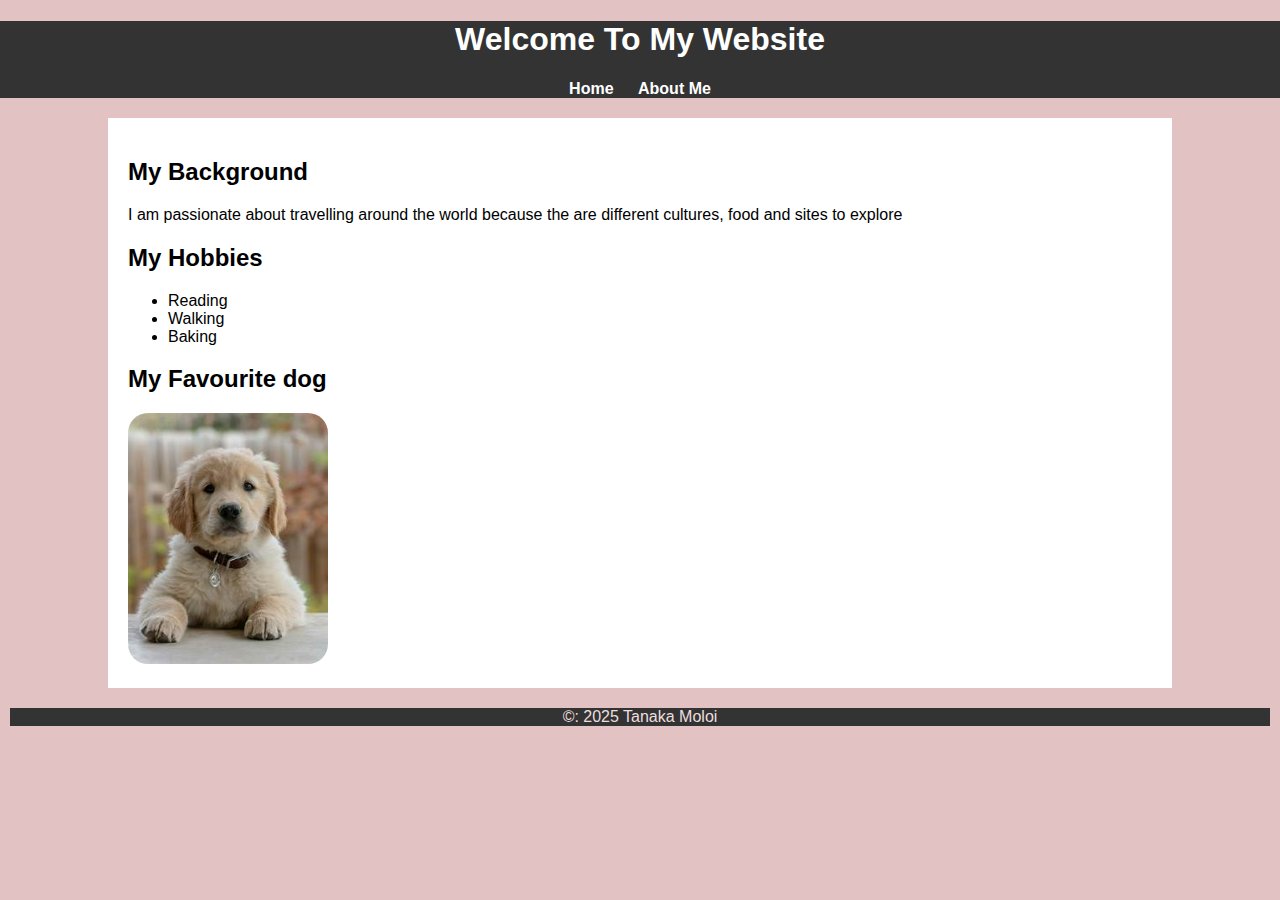
<file: index.html>
<!DOCTYPE html>
<html>
    <head>
        <title>My Personal Website</title>
        <link rel="stylesheet" href="styles.css">
    </head>
    <body>
         <header>
             <h1>Welcome To My Website</h1>
             <nav>
                 <a href="index.html">Home</a>
                 <a href="about.html">About Me</a>
             </nav>
        </header>
        <section>
            <h2>My Background</h2>
            <p>I am passionate about travelling around the world because the are different cultures, food and sites to explore 
            </p>

            <h2>My Hobbies</h2>
            <ul>
                <li>Reading</li>
                <li>Walking</li>
                <li>Baking</li>
           </ul>

            <h2>My Favourite dog</h2>
            <img src="goldenretrieverpuppy.jpg" width="200" alt="a random dog">
       </section>
       <footer>
           <p> &copy: 2025 Tanaka Moloi </p>
       </footer>
   </body>
</html>
</file>
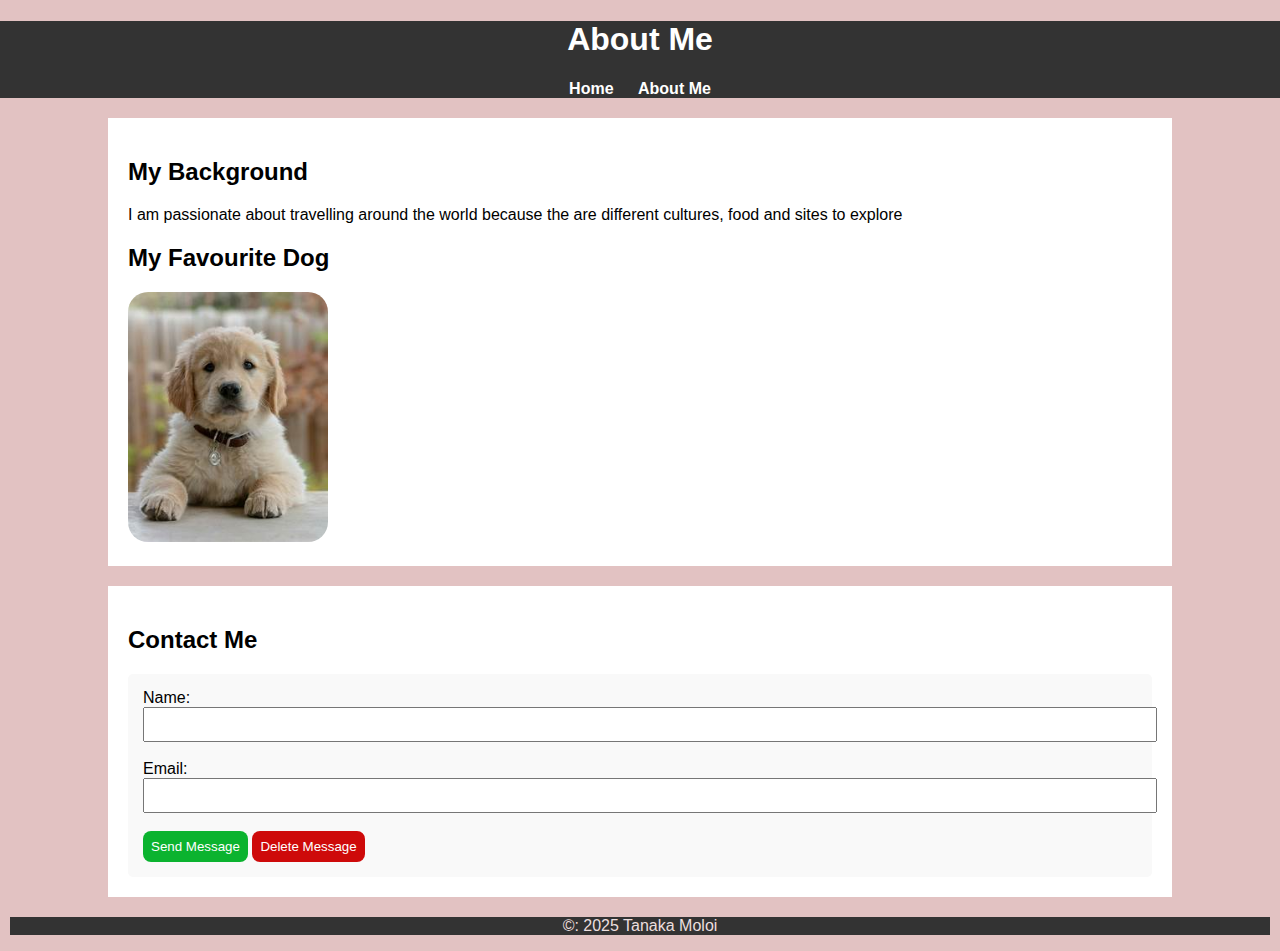
<file: about.html>
<!DOCTYPE html>
<html>
    <head>
        <title>About Me</title>
        <link rel="stylesheet" href="styles.css">
    </head>
    <body>
         <header>
             <h1>About Me</h1>
             <nav>
                 <a href="index.html">Home</a>
                 <a href="about.html">About Me</a>
             </nav>
        </header>
        <section>
            <h2>My Background</h2>
            <p>I am passionate about travelling around the world because the are different cultures, food and sites to explore 
            </p>

            <h2>My Favourite Dog</h2>
            <img src="goldenretrieverpuppy.jpg" width="200" alt="a random dog">
       </section>

       <section>
           <h2>Contact Me</h2>
           <form>   
               <label for="name"> Name:</label>
               <input type="text" id="name" name="name" > <br><br>

               <label for="email"> Email: </label>
               <input type="text" id="email" name="email"> <br><br>

               <input type="submit" value="Send Message" id="sendBtn">
               <input type="submit" value="Delete Message" id="delBtn">
           </form>
      </section>
      <footer>
           <p> &copy: 2025 Tanaka Moloi</p>
       </footer>
   </body>
</html>
</file>
<file: styles.css>
body {
   font-family:Arial,sans-serif;
   margin: 0;
   padding: 0;
   background-color: #e2c2c2;
}
header{
   background-color: #333333;
   color: white;
   text-align: center;
}
nav a{
  color: white;
  text-decoration: none;
  margin: 0 10px;
  font-weight: bold;


} 
nav a:hover{
  text-decoration: underline;
  font-size: 20px;
}

section{
  width: 80%;
  margin: 20px auto;
  padding: 20px;
  background-color: white;
  box-shadow:0 0 20px  rbga(0,0,0,0,1);
}
footer {
  background-color: #333333;
  color: rgb(236, 223, 223);
  text-align: center;
  margin: 0 10px;
  margin-top: 20px;
}
footer a{
  background-color: #333333;
   color:white;
   text-decoration: none;
   margin:  50px;
   font-weight:bold;

}
img{
  border-radius: 20px;
}
form{
  background: #f9f9f9;
  padding: 15px;
  border-radius: 5px;
}
input[type="text"],input[type="email"]{
  width: 100%;
  padding: 8px;
  margin:5 px 0;
  border:1px solid #AAAAAA
  border-radius 5px;
}
input[type="submit"]{
  background-color: #0bb32f;
  color:white;
  padding: 8px;
  border: none;
  cursor:pointer;
  border-radius: 8px;
}
#delBtn{
 background-color: rgb(206, 10, 10);
}
</file>
